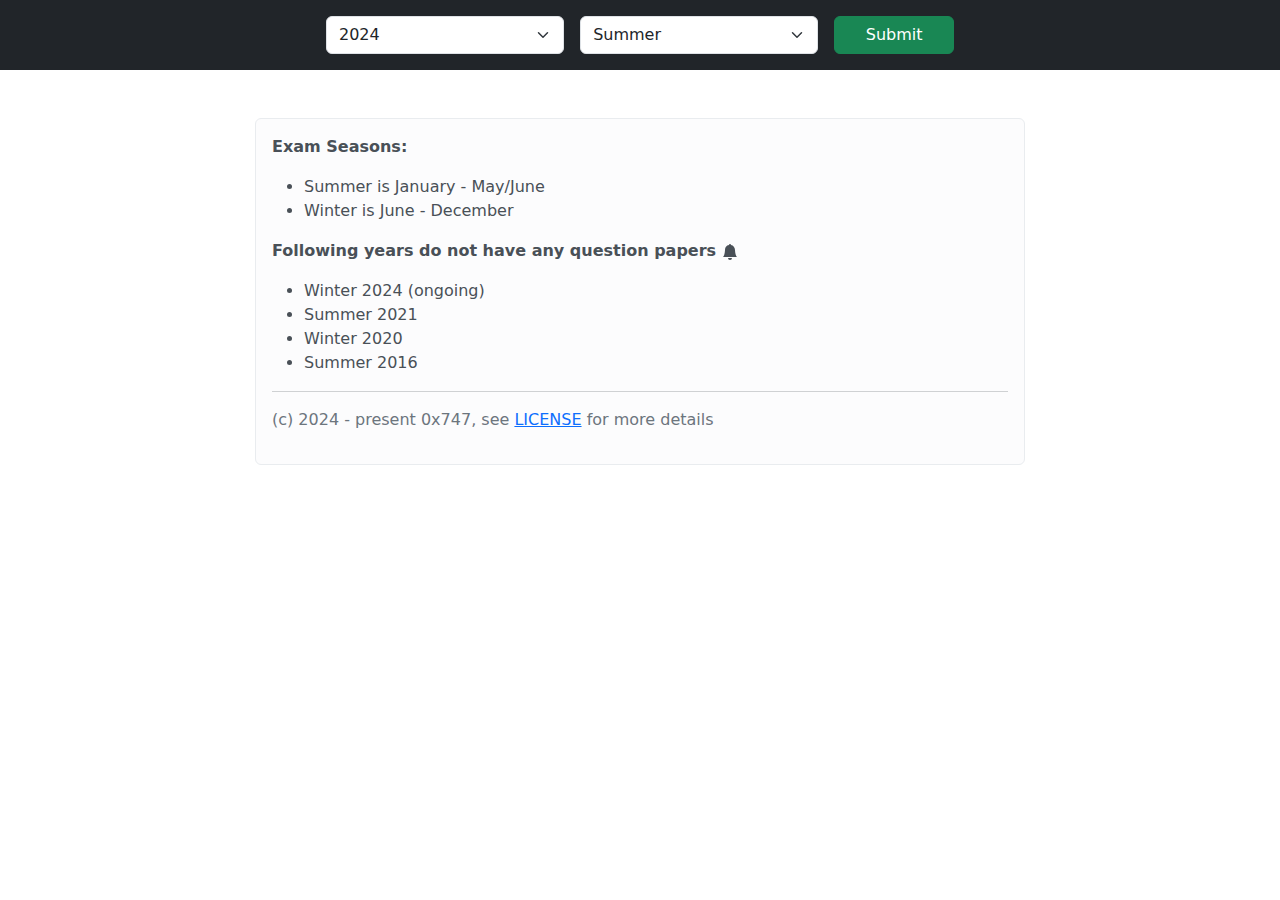
<file: templates/index.html>
<!DOCTYPE html>
<html lang="en">
<head>
    <meta charset="UTF-8">
    <meta name="viewport" content="width=device-width, initial-scale=1.0">
    <link rel="stylesheet" href="../static/css/main.css" type="text/css">
    <link href="https://cdn.jsdelivr.net/npm/bootstrap@5.3.3/dist/css/bootstrap.min.css" rel="stylesheet" integrity="sha384-QWTKZyjpPEjISv5WaRU9OFeRpok6YctnYmDr5pNlyT2bRjXh0JMhjY6hW+ALEwIH" crossorigin="anonymous">
    <title>Home</title>
</head>
<body>
    <nav class="navbar bg-dark sticky-top bd-body-tertiary">
        <div class="container-fluid justify-content-center">
            <form class="mb-2 mt-2" hx-get="/courses" hx-params="*" hx-target="#availableCourses" hx-swap="innerHTML" 
                hx-on::before-request="this.querySelector('button').disabled = true; this.querySelector('button').innerHTML = 'Loading...'"
                hx-on::after-request="this.querySelector('button').disabled = false; this.querySelector('button').innerHTML = 'Submit'">
                <select class="form-select me-2" aria-label="Year select dropdown" name="year" id="year"> 
                    <option value="2024">2024</option>
                    <option value="2023">2023</option>
                    <option value="2022">2022</option>
                    <option value="2021">2021</option>
                    <option value="2020">2020</option>
                    <option value="2019">2019</option>
                    <option value="2018">2018</option>
                    <option value="2017">2017</option>
                    <option value="2016">2016</option>     
                </select>
                <select class="form-select me-2" aria-label="Season select dropdown" name="season" id="season">
                    <option value="Summer">Summer</option>
                    <option value="Winter">Winter</option>
                </select>
                <button class="btn btn-success" type="submit" id="submitButton">Submit</button>
            </form>
        </div>
    </nav>
    <div id="availableCourses" class="middle-container">
        <div class="alert alert-light mt-5" role="alert">
            <p><b>Exam Seasons:</b></p>
            <ul>
                <li>Summer is January - May/June</li>
                <li>Winter is June - December</li>
            </ul>
            <p><b>Following years do not have any question papers 
                <svg data-bs-toggle="tooltip" data-bs-title="To update list, open a PR or create an issue of GitHub." xmlns="http://www.w3.org/2000/svg" width="16" height="16" fill="currentColor" class="bi bi-bell-fill" viewBox="0 0 16 16">
                <path d="M8 16a2 2 0 0 0 2-2H6a2 2 0 0 0 2 2m.995-14.901a1 1 0 1 0-1.99 0A5 5 0 0 0 3 6c0 1.098-.5 6-2 7h14c-1.5-1-2-5.902-2-7 0-2.42-1.72-4.44-4.005-4.901"/>
              </svg></b></p>
            <ul>
                <li>Winter 2024 (ongoing)</li>
                <li>Summer 2021</li>
                <li>Winter 2020</li>
                <li>Summer 2016</li>
            </ul>
            <hr>
            <p class="text-secondary">(c) 2024 - present 0x747, see 
                <a href="#" target="_blank">LICENSE</a> 
                for more details
            </p>
        </div>              
    </div>
    <!-- Scripts -->
    <script src="../static/scripts/htmx.min.js"></script>
    <script src="https://cdn.jsdelivr.net/npm/bootstrap@5.3.3/dist/js/bootstrap.bundle.min.js" integrity="sha384-YvpcrYf0tY3lHB60NNkmXc5s9fDVZLESaAA55NDzOxhy9GkcIdslK1eN7N6jIeHz" crossorigin="anonymous"></script>
    <script>
        const tooltipTriggerList = document.querySelectorAll('[data-bs-toggle="tooltip"]')
        const tooltipList = [...tooltipTriggerList].map(tooltipTriggerEl => new bootstrap.Tooltip(tooltipTriggerEl))
    </script>
</body>
</html>
</file>
<file: static/css/main.css>
body {
    margin: 0;
}

* {
    box-sizing: border-box;
}

.middle-container {
    max-width: 800px;
    margin: 0 auto;
    padding: 0 15px;
}

form {
    display: flex;
    flex-direction: row;
    gap: 0.5rem;
    width: 50%;
}

select, #submitButton {
    width: 50%;
}

@media (max-width: 768px) {
    .middle-container {
        max-width: 100%; /* Allow full width on small screens */
    }

    form {
        flex-direction: column;
        width: 100%;
    }

    select, #submitButton {
        width: 100%;
    }
}

.pdf-container {
    display: flex;
    justify-content: center;
    gap: 1rem;
    flex-wrap: wrap;
    height: 100vh;
}

.embed-card {
    padding: 0.5rem;
    border: 1px solid lightgrey;
}

.center-text {
    text-align: center;
    margin-top: 1rem;
}
</file>
